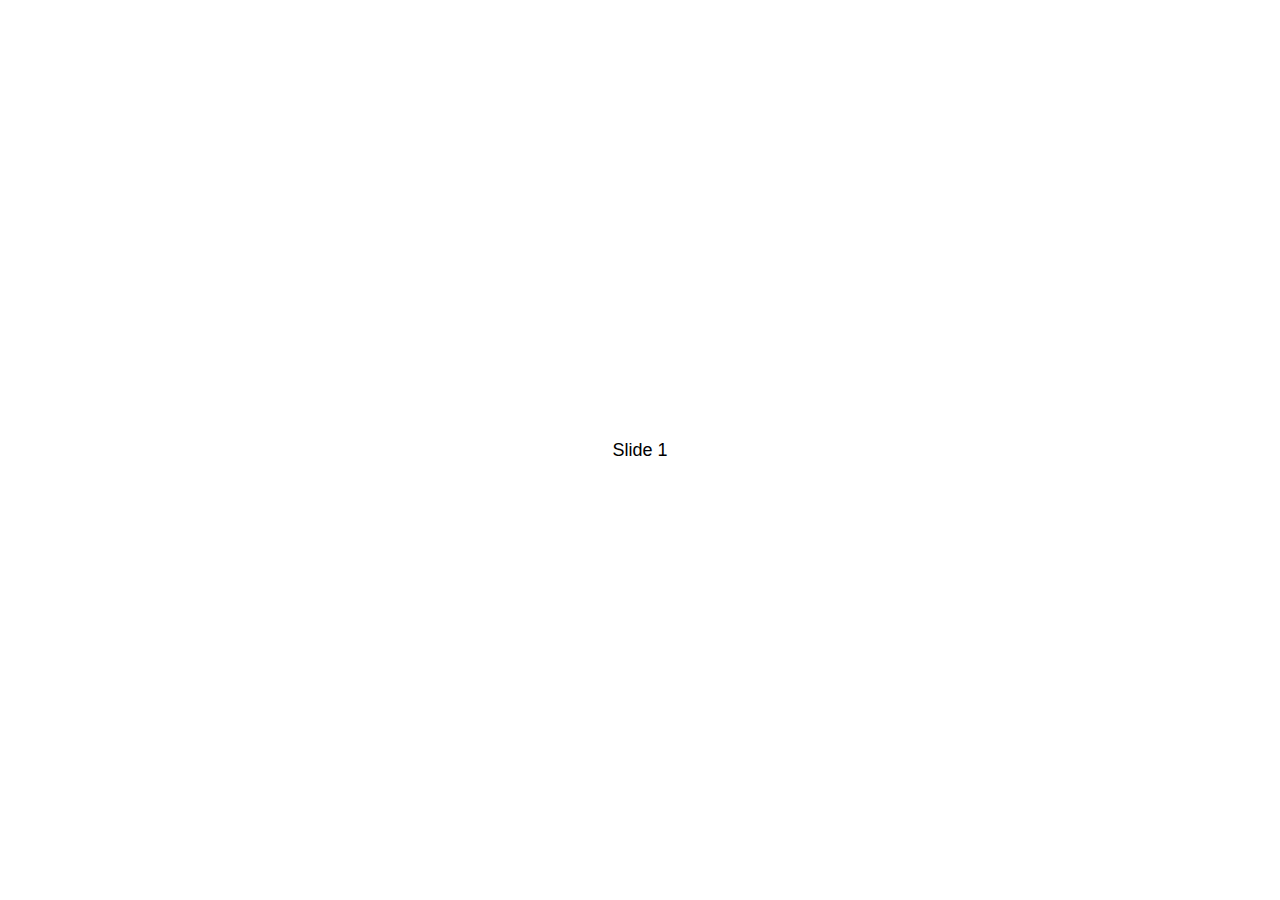
<file: src/main/webapp/swiper/demo/010-default.html>
<!DOCTYPE html>
<html lang="en">
  <head>
    <meta charset="utf-8" />
    <title>Swiper demo</title>
    <meta
      name="viewport"
      content="width=device-width, initial-scale=1, minimum-scale=1, maximum-scale=1"
    />
    <!-- Link Swiper's CSS -->
    <link
      rel="stylesheet"
      href="../swiper-bundle.min.css"
    />

    <!-- Demo styles -->
    <style>
      html,
      body {
        position: relative;
        height: 100%;
      }

      body {
        background: #eee;
        font-family: Helvetica Neue, Helvetica, Arial, sans-serif;
        font-size: 14px;
        color: #000;
        margin: 0;
        padding: 0;
      }

      .swiper {
        width: 100%;
        height: 100%;
      }

      .swiper-slide {
        text-align: center;
        font-size: 18px;
        background: #fff;

        /* Center slide text vertically */
        display: -webkit-box;
        display: -ms-flexbox;
        display: -webkit-flex;
        display: flex;
        -webkit-box-pack: center;
        -ms-flex-pack: center;
        -webkit-justify-content: center;
        justify-content: center;
        -webkit-box-align: center;
        -ms-flex-align: center;
        -webkit-align-items: center;
        align-items: center;
      }

      .swiper-slide img {
        display: block;
        width: 100%;
        height: 100%;
        object-fit: cover;
      }
    </style>
  </head>

  <body>
    <!-- Swiper -->
    <div class="swiper mySwiper">
      <div class="swiper-wrapper">
        <div class="swiper-slide">Slide 1</div>
        <div class="swiper-slide">Slide 2</div>
        <div class="swiper-slide">Slide 3</div>
        <div class="swiper-slide">Slide 4</div>
        <div class="swiper-slide">Slide 5</div>
        <div class="swiper-slide">Slide 6</div>
        <div class="swiper-slide">Slide 7</div>
        <div class="swiper-slide">Slide 8</div>
        <div class="swiper-slide">Slide 9</div>
      </div>
    </div>

    <!-- Swiper JS -->
    <script src="../swiper-bundle.min.js"></script>

    <!-- Initialize Swiper -->
    <script>
      var swiper = new Swiper(".mySwiper", {});
    </script>
  </body>
</html>
</file>
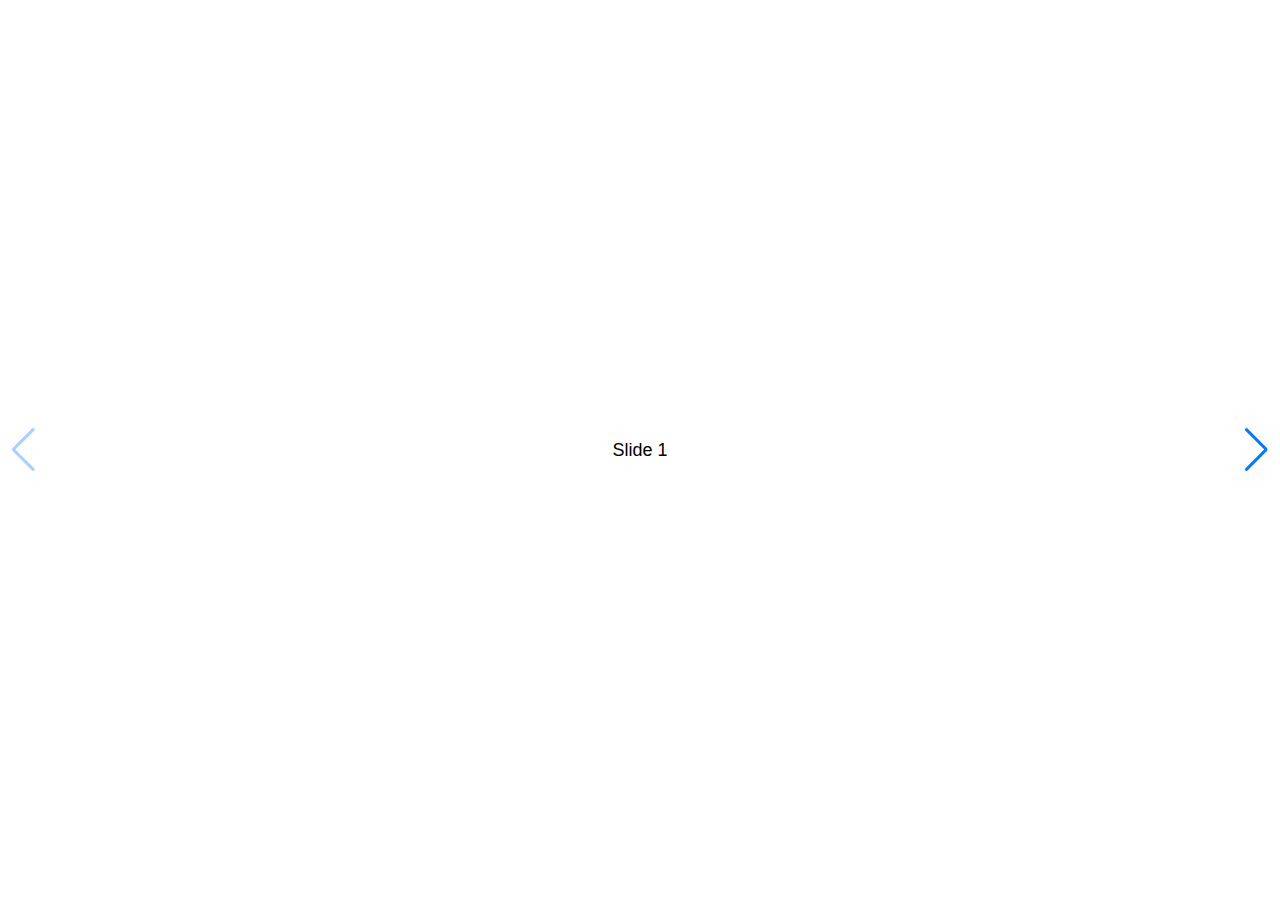
<file: src/main/webapp/swiper/demo/020-navigation.html>
<!DOCTYPE html>
<html lang="en">
  <head>
    <meta charset="utf-8" />
    <title>Swiper demo</title>
    <meta
      name="viewport"
      content="width=device-width, initial-scale=1, minimum-scale=1, maximum-scale=1"
    />
    <!-- Link Swiper's CSS -->
    <link
      rel="stylesheet"
      href="../swiper-bundle.min.css"
    />

    <!-- Demo styles -->
    <style>
      html,
      body {
        position: relative;
        height: 100%;
      }

      body {
        background: #eee;
        font-family: Helvetica Neue, Helvetica, Arial, sans-serif;
        font-size: 14px;
        color: #000;
        margin: 0;
        padding: 0;
      }

      .swiper {
        width: 100%;
        height: 100%;
      }

      .swiper-slide {
        text-align: center;
        font-size: 18px;
        background: #fff;

        /* Center slide text vertically */
        display: -webkit-box;
        display: -ms-flexbox;
        display: -webkit-flex;
        display: flex;
        -webkit-box-pack: center;
        -ms-flex-pack: center;
        -webkit-justify-content: center;
        justify-content: center;
        -webkit-box-align: center;
        -ms-flex-align: center;
        -webkit-align-items: center;
        align-items: center;
      }

      .swiper-slide img {
        display: block;
        width: 100%;
        height: 100%;
        object-fit: cover;
      }
    </style>
  </head>

  <body>
    <!-- Swiper -->
    <div class="swiper mySwiper">
      <div class="swiper-wrapper">
        <div class="swiper-slide">Slide 1</div>
        <div class="swiper-slide">Slide 2</div>
        <div class="swiper-slide">Slide 3</div>
        <div class="swiper-slide">Slide 4</div>
        <div class="swiper-slide">Slide 5</div>
        <div class="swiper-slide">Slide 6</div>
        <div class="swiper-slide">Slide 7</div>
        <div class="swiper-slide">Slide 8</div>
        <div class="swiper-slide">Slide 9</div>
      </div>
      <div class="swiper-button-next"></div>
      <div class="swiper-button-prev"></div>
    </div>

    <!-- Swiper JS -->
    <script src="../swiper-bundle.min.js"></script>

    <!-- Initialize Swiper -->
    <script>
      var swiper = new Swiper(".mySwiper", {
        navigation: {
          nextEl: ".swiper-button-next",
          prevEl: ".swiper-button-prev",
        },
      });
    </script>
  </body>
</html>
</file>
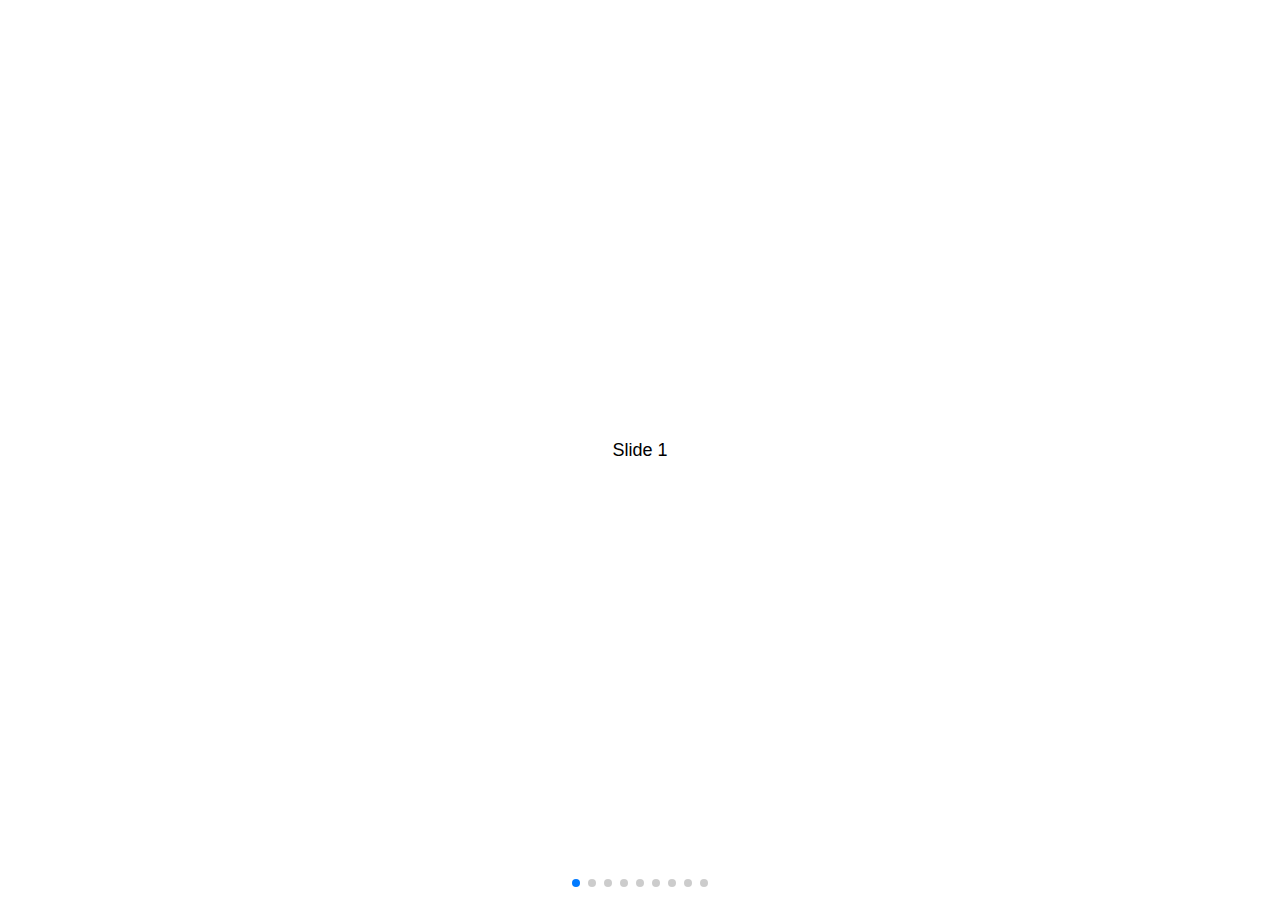
<file: src/main/webapp/swiper/demo/030-pagination.html>
<!DOCTYPE html>
<html lang="en">
  <head>
    <meta charset="utf-8" />
    <title>Swiper demo</title>
    <meta
      name="viewport"
      content="width=device-width, initial-scale=1, minimum-scale=1, maximum-scale=1"
    />
    <!-- Link Swiper's CSS -->
    <link
      rel="stylesheet"
      href="../swiper-bundle.min.css"
    />

    <!-- Demo styles -->
    <style>
      html,
      body {
        position: relative;
        height: 100%;
      }

      body {
        background: #eee;
        font-family: Helvetica Neue, Helvetica, Arial, sans-serif;
        font-size: 14px;
        color: #000;
        margin: 0;
        padding: 0;
      }

      .swiper {
        width: 100%;
        height: 100%;
      }

      .swiper-slide {
        text-align: center;
        font-size: 18px;
        background: #fff;

        /* Center slide text vertically */
        display: -webkit-box;
        display: -ms-flexbox;
        display: -webkit-flex;
        display: flex;
        -webkit-box-pack: center;
        -ms-flex-pack: center;
        -webkit-justify-content: center;
        justify-content: center;
        -webkit-box-align: center;
        -ms-flex-align: center;
        -webkit-align-items: center;
        align-items: center;
      }

      .swiper-slide img {
        display: block;
        width: 100%;
        height: 100%;
        object-fit: cover;
      }
    </style>
  </head>

  <body>
    <!-- Swiper -->
    <div class="swiper mySwiper">
      <div class="swiper-wrapper">
        <div class="swiper-slide">Slide 1</div>
        <div class="swiper-slide">Slide 2</div>
        <div class="swiper-slide">Slide 3</div>
        <div class="swiper-slide">Slide 4</div>
        <div class="swiper-slide">Slide 5</div>
        <div class="swiper-slide">Slide 6</div>
        <div class="swiper-slide">Slide 7</div>
        <div class="swiper-slide">Slide 8</div>
        <div class="swiper-slide">Slide 9</div>
      </div>
      <div class="swiper-pagination"></div>
    </div>

    <!-- Swiper JS -->
    <script src="../swiper-bundle.min.js"></script>

    <!-- Initialize Swiper -->
    <script>
      var swiper = new Swiper(".mySwiper", {
        pagination: {
          el: ".swiper-pagination",
        },
      });
    </script>
  </body>
</html>
</file>
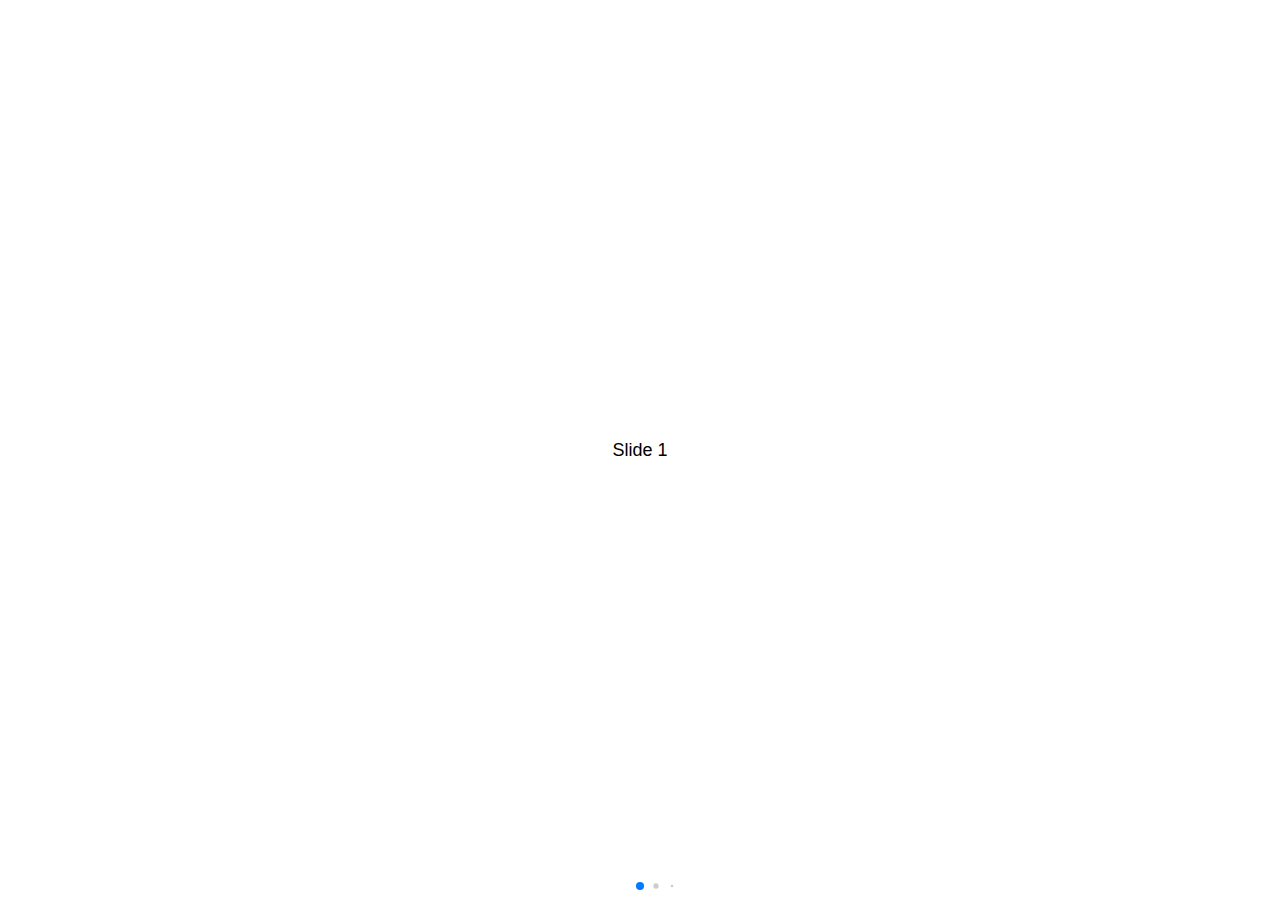
<file: src/main/webapp/swiper/demo/040-pagination-dynamic.html>
<!DOCTYPE html>
<html lang="en">
  <head>
    <meta charset="utf-8" />
    <title>Swiper demo</title>
    <meta
      name="viewport"
      content="width=device-width, initial-scale=1, minimum-scale=1, maximum-scale=1"
    />
    <!-- Link Swiper's CSS -->
    <link
      rel="stylesheet"
      href="../swiper-bundle.min.css"
    />

    <!-- Demo styles -->
    <style>
      html,
      body {
        position: relative;
        height: 100%;
      }

      body {
        background: #eee;
        font-family: Helvetica Neue, Helvetica, Arial, sans-serif;
        font-size: 14px;
        color: #000;
        margin: 0;
        padding: 0;
      }

      .swiper {
        width: 100%;
        height: 100%;
      }

      .swiper-slide {
        text-align: center;
        font-size: 18px;
        background: #fff;

        /* Center slide text vertically */
        display: -webkit-box;
        display: -ms-flexbox;
        display: -webkit-flex;
        display: flex;
        -webkit-box-pack: center;
        -ms-flex-pack: center;
        -webkit-justify-content: center;
        justify-content: center;
        -webkit-box-align: center;
        -ms-flex-align: center;
        -webkit-align-items: center;
        align-items: center;
      }

      .swiper-slide img {
        display: block;
        width: 100%;
        height: 100%;
        object-fit: cover;
      }
    </style>
  </head>

  <body>
    <!-- Swiper -->
    <div class="swiper mySwiper">
      <div class="swiper-wrapper">
        <div class="swiper-slide">Slide 1</div>
        <div class="swiper-slide">Slide 2</div>
        <div class="swiper-slide">Slide 3</div>
        <div class="swiper-slide">Slide 4</div>
        <div class="swiper-slide">Slide 5</div>
        <div class="swiper-slide">Slide 6</div>
        <div class="swiper-slide">Slide 7</div>
        <div class="swiper-slide">Slide 8</div>
        <div class="swiper-slide">Slide 9</div>
      </div>
      <div class="swiper-pagination"></div>
    </div>

    <!-- Swiper JS -->
    <script src="../swiper-bundle.min.js"></script>

    <!-- Initialize Swiper -->
    <script>
      var swiper = new Swiper(".mySwiper", {
        pagination: {
          el: ".swiper-pagination",
          dynamicBullets: true,
        },
      });
    </script>
  </body>
</html>
</file>
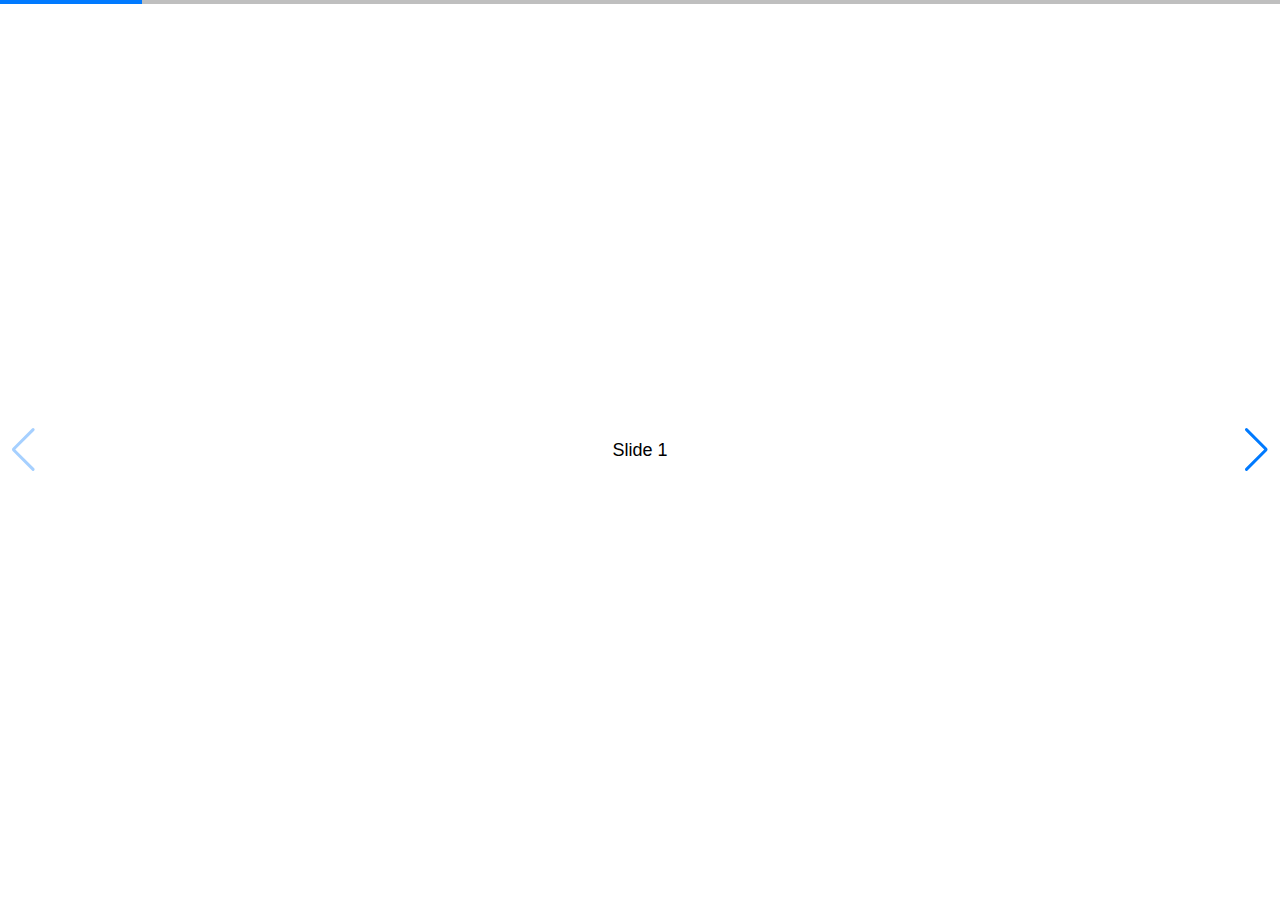
<file: src/main/webapp/swiper/demo/050-pagination-progress.html>
<!DOCTYPE html>
<html lang="en">
  <head>
    <meta charset="utf-8" />
    <title>Swiper demo</title>
    <meta
      name="viewport"
      content="width=device-width, initial-scale=1, minimum-scale=1, maximum-scale=1"
    />
    <!-- Link Swiper's CSS -->
    <link
      rel="stylesheet"
      href="../swiper-bundle.min.css"
    />

    <!-- Demo styles -->
    <style>
      html,
      body {
        position: relative;
        height: 100%;
      }

      body {
        background: #eee;
        font-family: Helvetica Neue, Helvetica, Arial, sans-serif;
        font-size: 14px;
        color: #000;
        margin: 0;
        padding: 0;
      }

      .swiper {
        width: 100%;
        height: 100%;
      }

      .swiper-slide {
        text-align: center;
        font-size: 18px;
        background: #fff;

        /* Center slide text vertically */
        display: -webkit-box;
        display: -ms-flexbox;
        display: -webkit-flex;
        display: flex;
        -webkit-box-pack: center;
        -ms-flex-pack: center;
        -webkit-justify-content: center;
        justify-content: center;
        -webkit-box-align: center;
        -ms-flex-align: center;
        -webkit-align-items: center;
        align-items: center;
      }

      .swiper-slide img {
        display: block;
        width: 100%;
        height: 100%;
        object-fit: cover;
      }
    </style>
  </head>

  <body>
    <!-- Swiper -->
    <div class="swiper mySwiper">
      <div class="swiper-wrapper">
        <div class="swiper-slide">Slide 1</div>
        <div class="swiper-slide">Slide 2</div>
        <div class="swiper-slide">Slide 3</div>
        <div class="swiper-slide">Slide 4</div>
        <div class="swiper-slide">Slide 5</div>
        <div class="swiper-slide">Slide 6</div>
        <div class="swiper-slide">Slide 7</div>
        <div class="swiper-slide">Slide 8</div>
        <div class="swiper-slide">Slide 9</div>
      </div>
      <div class="swiper-button-next"></div>
      <div class="swiper-button-prev"></div>
      <div class="swiper-pagination"></div>
    </div>

    <!-- Swiper JS -->
    <script src="../swiper-bundle.min.js"></script>

    <!-- Initialize Swiper -->
    <script>
      var swiper = new Swiper(".mySwiper", {
        pagination: {
          el: ".swiper-pagination",
          type: "progressbar",
        },
        navigation: {
          nextEl: ".swiper-button-next",
          prevEl: ".swiper-button-prev",
        },
      });
    </script>
  </body>
</html>
</file>
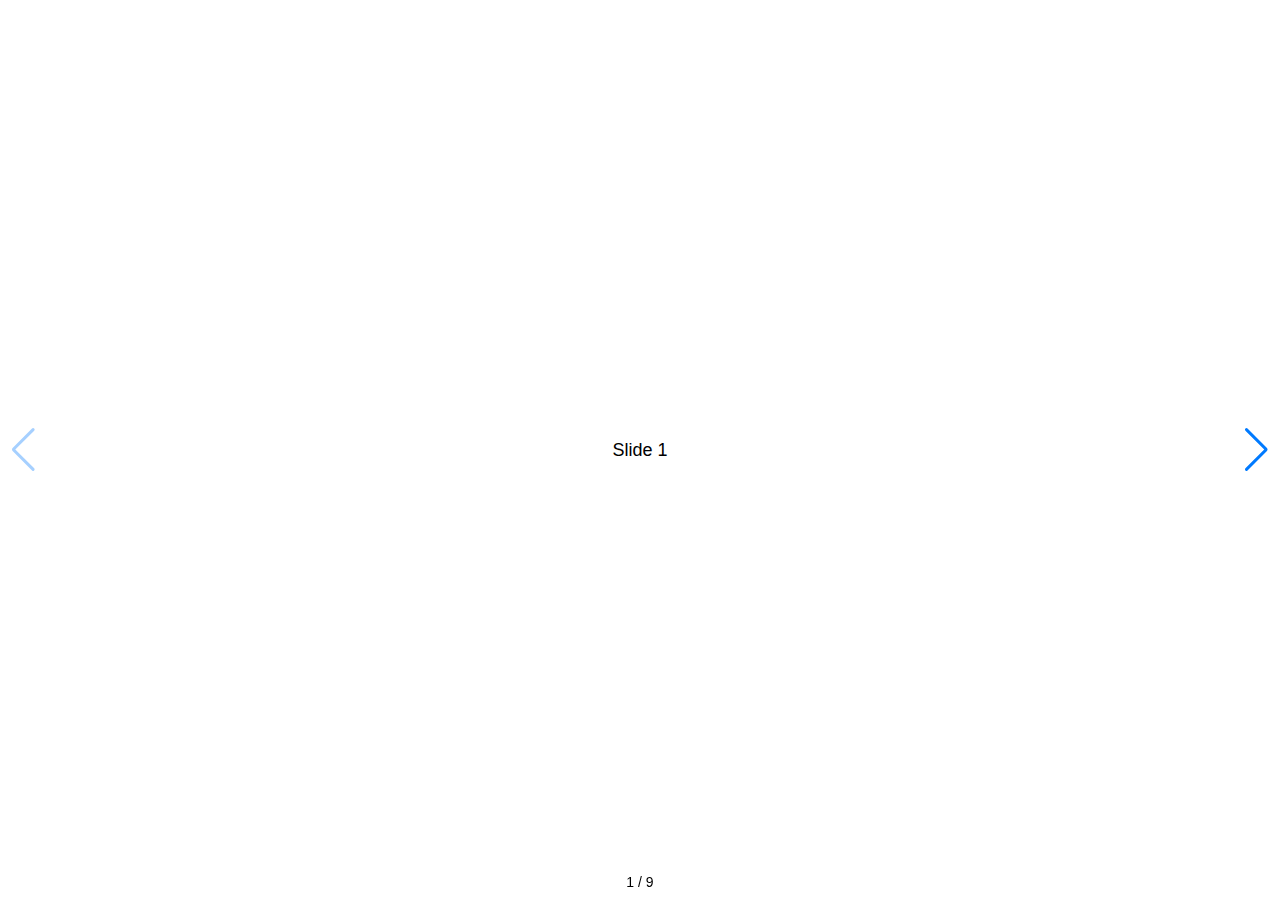
<file: src/main/webapp/swiper/demo/060-pagination-fraction.html>
<!DOCTYPE html>
<html lang="en">
  <head>
    <meta charset="utf-8" />
    <title>Swiper demo</title>
    <meta
      name="viewport"
      content="width=device-width, initial-scale=1, minimum-scale=1, maximum-scale=1"
    />
    <!-- Link Swiper's CSS -->
    <link
      rel="stylesheet"
      href="../swiper-bundle.min.css"
    />

    <!-- Demo styles -->
    <style>
      html,
      body {
        position: relative;
        height: 100%;
      }

      body {
        background: #eee;
        font-family: Helvetica Neue, Helvetica, Arial, sans-serif;
        font-size: 14px;
        color: #000;
        margin: 0;
        padding: 0;
      }

      .swiper {
        width: 100%;
        height: 100%;
      }

      .swiper-slide {
        text-align: center;
        font-size: 18px;
        background: #fff;

        /* Center slide text vertically */
        display: -webkit-box;
        display: -ms-flexbox;
        display: -webkit-flex;
        display: flex;
        -webkit-box-pack: center;
        -ms-flex-pack: center;
        -webkit-justify-content: center;
        justify-content: center;
        -webkit-box-align: center;
        -ms-flex-align: center;
        -webkit-align-items: center;
        align-items: center;
      }

      .swiper-slide img {
        display: block;
        width: 100%;
        height: 100%;
        object-fit: cover;
      }
    </style>
  </head>

  <body>
    <!-- Swiper -->
    <div class="swiper mySwiper">
      <div class="swiper-wrapper">
        <div class="swiper-slide">Slide 1</div>
        <div class="swiper-slide">Slide 2</div>
        <div class="swiper-slide">Slide 3</div>
        <div class="swiper-slide">Slide 4</div>
        <div class="swiper-slide">Slide 5</div>
        <div class="swiper-slide">Slide 6</div>
        <div class="swiper-slide">Slide 7</div>
        <div class="swiper-slide">Slide 8</div>
        <div class="swiper-slide">Slide 9</div>
      </div>
      <div class="swiper-button-next"></div>
      <div class="swiper-button-prev"></div>
      <div class="swiper-pagination"></div>
    </div>

    <!-- Swiper JS -->
    <script src="../swiper-bundle.min.js"></script>

    <!-- Initialize Swiper -->
    <script>
      var swiper = new Swiper(".mySwiper", {
        pagination: {
          el: ".swiper-pagination",
          type: "fraction",
        },
        navigation: {
          nextEl: ".swiper-button-next",
          prevEl: ".swiper-button-prev",
        },
      });
    </script>
  </body>
</html>
</file>
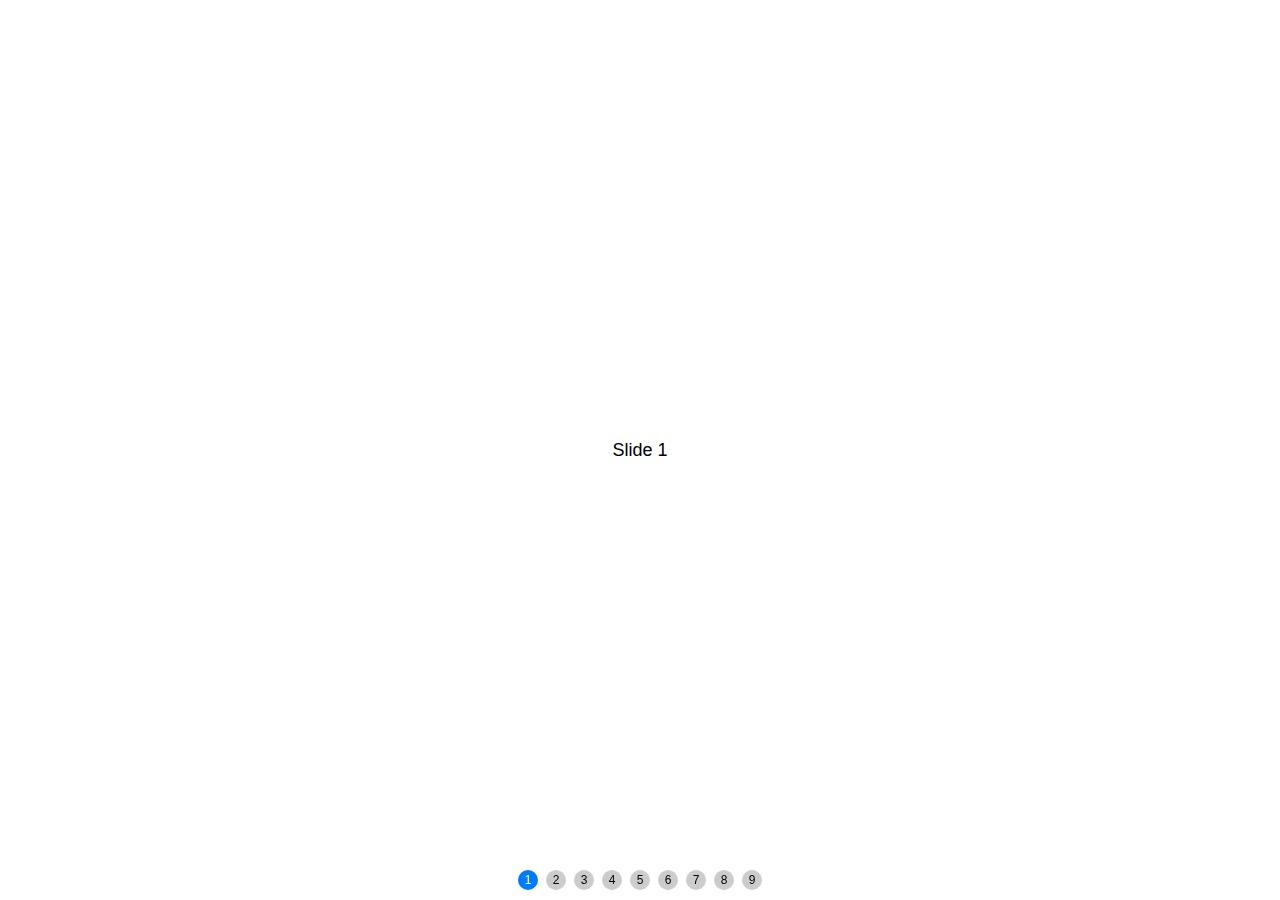
<file: src/main/webapp/swiper/demo/070-pagination-custom.html>
<!DOCTYPE html>
<html lang="en">
  <head>
    <meta charset="utf-8" />
    <title>Swiper demo</title>
    <meta
      name="viewport"
      content="width=device-width, initial-scale=1, minimum-scale=1, maximum-scale=1"
    />
    <!-- Link Swiper's CSS -->
    <link
      rel="stylesheet"
      href="../swiper-bundle.min.css"
    />

    <!-- Demo styles -->
    <style>
      html,
      body {
        position: relative;
        height: 100%;
      }

      body {
        background: #eee;
        font-family: Helvetica Neue, Helvetica, Arial, sans-serif;
        font-size: 14px;
        color: #000;
        margin: 0;
        padding: 0;
      }

      .swiper {
        width: 100%;
        height: 100%;
      }

      .swiper-slide {
        text-align: center;
        font-size: 18px;
        background: #fff;

        /* Center slide text vertically */
        display: -webkit-box;
        display: -ms-flexbox;
        display: -webkit-flex;
        display: flex;
        -webkit-box-pack: center;
        -ms-flex-pack: center;
        -webkit-justify-content: center;
        justify-content: center;
        -webkit-box-align: center;
        -ms-flex-align: center;
        -webkit-align-items: center;
        align-items: center;
      }

      .swiper-slide img {
        display: block;
        width: 100%;
        height: 100%;
        object-fit: cover;
      }

      .swiper-pagination-bullet {
        width: 20px;
        height: 20px;
        text-align: center;
        line-height: 20px;
        font-size: 12px;
        color: #000;
        opacity: 1;
        background: rgba(0, 0, 0, 0.2);
      }

      .swiper-pagination-bullet-active {
        color: #fff;
        background: #007aff;
      }
    </style>
  </head>

  <body>
    <!-- Swiper -->
    <div class="swiper mySwiper">
      <div class="swiper-wrapper">
        <div class="swiper-slide">Slide 1</div>
        <div class="swiper-slide">Slide 2</div>
        <div class="swiper-slide">Slide 3</div>
        <div class="swiper-slide">Slide 4</div>
        <div class="swiper-slide">Slide 5</div>
        <div class="swiper-slide">Slide 6</div>
        <div class="swiper-slide">Slide 7</div>
        <div class="swiper-slide">Slide 8</div>
        <div class="swiper-slide">Slide 9</div>
      </div>
      <div class="swiper-pagination"></div>
    </div>

    <!-- Swiper JS -->
    <script src="../swiper-bundle.min.js"></script>

    <!-- Initialize Swiper -->
    <script>
      var swiper = new Swiper(".mySwiper", {
        pagination: {
          el: ".swiper-pagination",
          clickable: true,
          renderBullet: function (index, className) {
            return '<span class="' + className + '">' + (index + 1) + "</span>";
          },
        },
      });
    </script>
  </body>
</html>
</file>
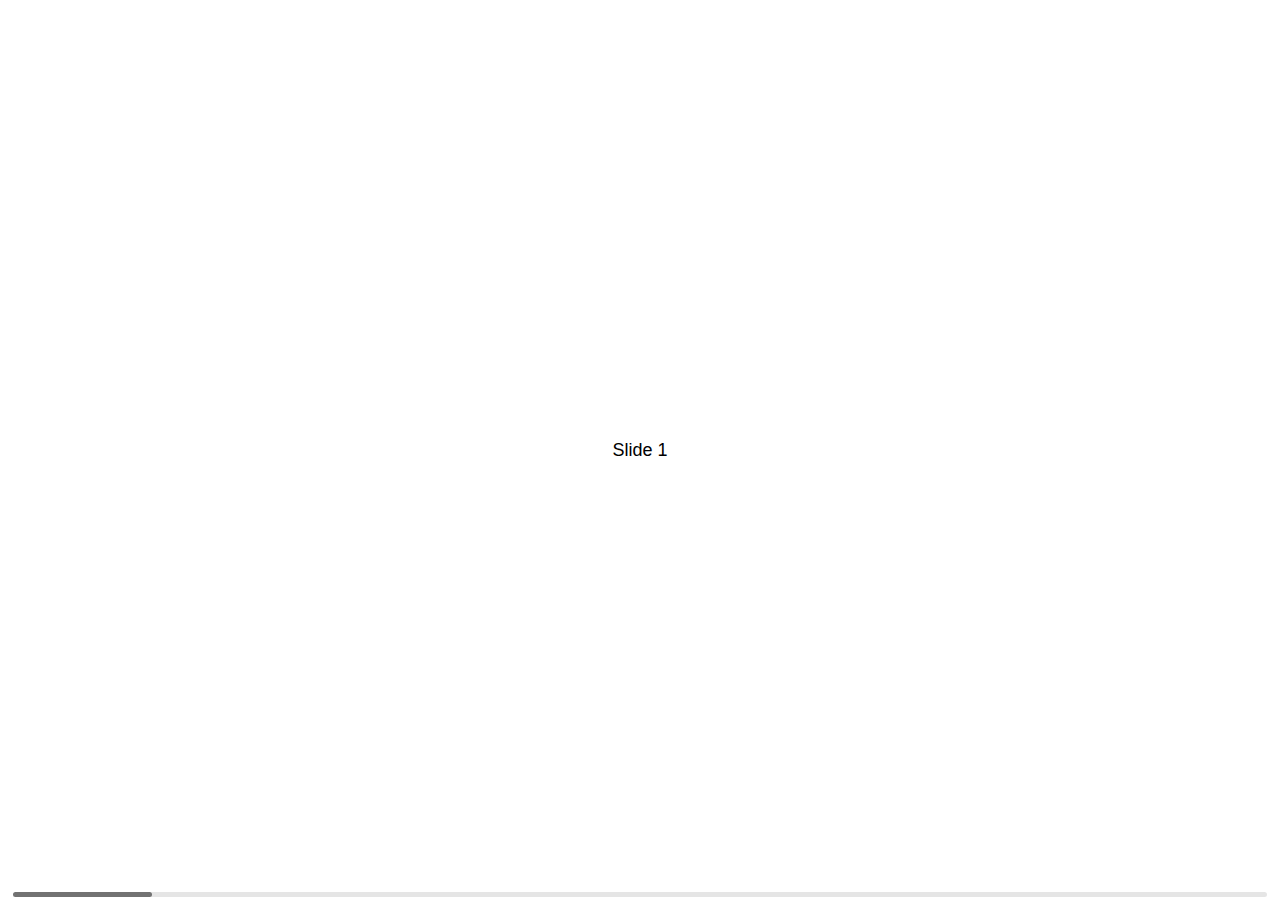
<file: src/main/webapp/swiper/demo/080-scrollbar.html>
<!DOCTYPE html>
<html lang="en">
  <head>
    <meta charset="utf-8" />
    <title>Swiper demo</title>
    <meta
      name="viewport"
      content="width=device-width, initial-scale=1, minimum-scale=1, maximum-scale=1"
    />
    <!-- Link Swiper's CSS -->
    <link
      rel="stylesheet"
      href="../swiper-bundle.min.css"
    />

    <!-- Demo styles -->
    <style>
      html,
      body {
        position: relative;
        height: 100%;
      }

      body {
        background: #eee;
        font-family: Helvetica Neue, Helvetica, Arial, sans-serif;
        font-size: 14px;
        color: #000;
        margin: 0;
        padding: 0;
      }

      .swiper {
        width: 100%;
        height: 100%;
      }

      .swiper-slide {
        text-align: center;
        font-size: 18px;
        background: #fff;

        /* Center slide text vertically */
        display: -webkit-box;
        display: -ms-flexbox;
        display: -webkit-flex;
        display: flex;
        -webkit-box-pack: center;
        -ms-flex-pack: center;
        -webkit-justify-content: center;
        justify-content: center;
        -webkit-box-align: center;
        -ms-flex-align: center;
        -webkit-align-items: center;
        align-items: center;
      }

      .swiper-slide img {
        display: block;
        width: 100%;
        height: 100%;
        object-fit: cover;
      }
    </style>
  </head>

  <body>
    <!-- Swiper -->
    <div class="swiper mySwiper">
      <div class="swiper-wrapper">
        <div class="swiper-slide">Slide 1</div>
        <div class="swiper-slide">Slide 2</div>
        <div class="swiper-slide">Slide 3</div>
        <div class="swiper-slide">Slide 4</div>
        <div class="swiper-slide">Slide 5</div>
        <div class="swiper-slide">Slide 6</div>
        <div class="swiper-slide">Slide 7</div>
        <div class="swiper-slide">Slide 8</div>
        <div class="swiper-slide">Slide 9</div>
      </div>
      <div class="swiper-scrollbar"></div>
    </div>

    <!-- Swiper JS -->
    <script src="../swiper-bundle.min.js"></script>

    <!-- Initialize Swiper -->
    <script>
      var swiper = new Swiper(".mySwiper", {
        scrollbar: {
          el: ".swiper-scrollbar",
          hide: true,
        },
      });
    </script>
  </body>
</html>
</file>
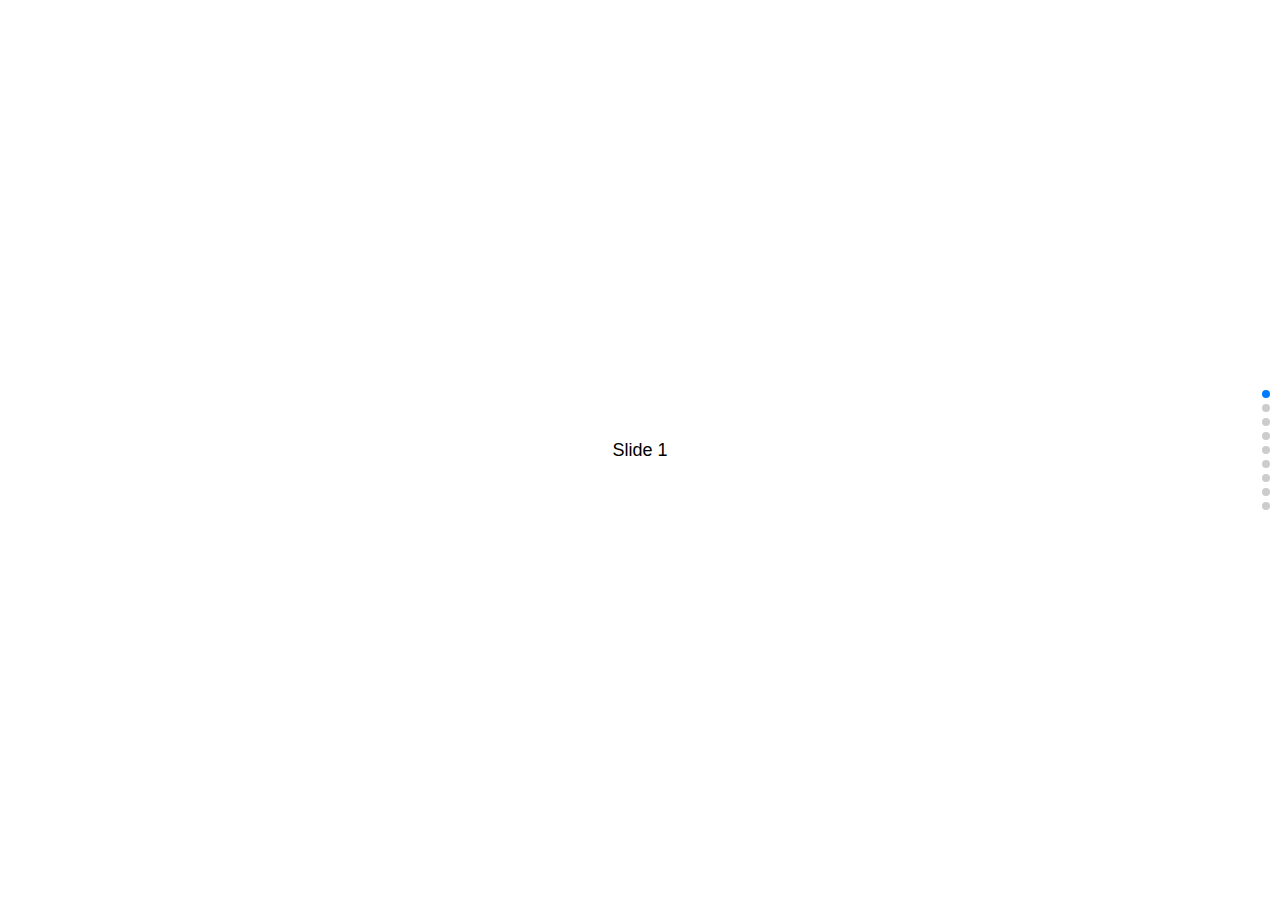
<file: src/main/webapp/swiper/demo/090-vertical.html>
<!DOCTYPE html>
<html lang="en">
  <head>
    <meta charset="utf-8" />
    <title>Swiper demo</title>
    <meta
      name="viewport"
      content="width=device-width, initial-scale=1, minimum-scale=1, maximum-scale=1"
    />
    <!-- Link Swiper's CSS -->
    <link
      rel="stylesheet"
      href="../swiper-bundle.min.css"
    />

    <!-- Demo styles -->
    <style>
      html,
      body {
        position: relative;
        height: 100%;
      }

      body {
        background: #eee;
        font-family: Helvetica Neue, Helvetica, Arial, sans-serif;
        font-size: 14px;
        color: #000;
        margin: 0;
        padding: 0;
      }

      .swiper {
        width: 100%;
        height: 100%;
      }

      .swiper-slide {
        text-align: center;
        font-size: 18px;
        background: #fff;

        /* Center slide text vertically */
        display: -webkit-box;
        display: -ms-flexbox;
        display: -webkit-flex;
        display: flex;
        -webkit-box-pack: center;
        -ms-flex-pack: center;
        -webkit-justify-content: center;
        justify-content: center;
        -webkit-box-align: center;
        -ms-flex-align: center;
        -webkit-align-items: center;
        align-items: center;
      }

      .swiper-slide img {
        display: block;
        width: 100%;
        height: 100%;
        object-fit: cover;
      }
    </style>
  </head>

  <body>
    <!-- Swiper -->
    <div class="swiper mySwiper">
      <div class="swiper-wrapper">
        <div class="swiper-slide">Slide 1</div>
        <div class="swiper-slide">Slide 2</div>
        <div class="swiper-slide">Slide 3</div>
        <div class="swiper-slide">Slide 4</div>
        <div class="swiper-slide">Slide 5</div>
        <div class="swiper-slide">Slide 6</div>
        <div class="swiper-slide">Slide 7</div>
        <div class="swiper-slide">Slide 8</div>
        <div class="swiper-slide">Slide 9</div>
      </div>
      <div class="swiper-pagination"></div>
    </div>

    <!-- Swiper JS -->
    <script src="../swiper-bundle.min.js"></script>

    <!-- Initialize Swiper -->
    <script>
      var swiper = new Swiper(".mySwiper", {
        direction: "vertical",
        pagination: {
          el: ".swiper-pagination",
          clickable: true,
        },
      });
    </script>
  </body>
</html>
</file>
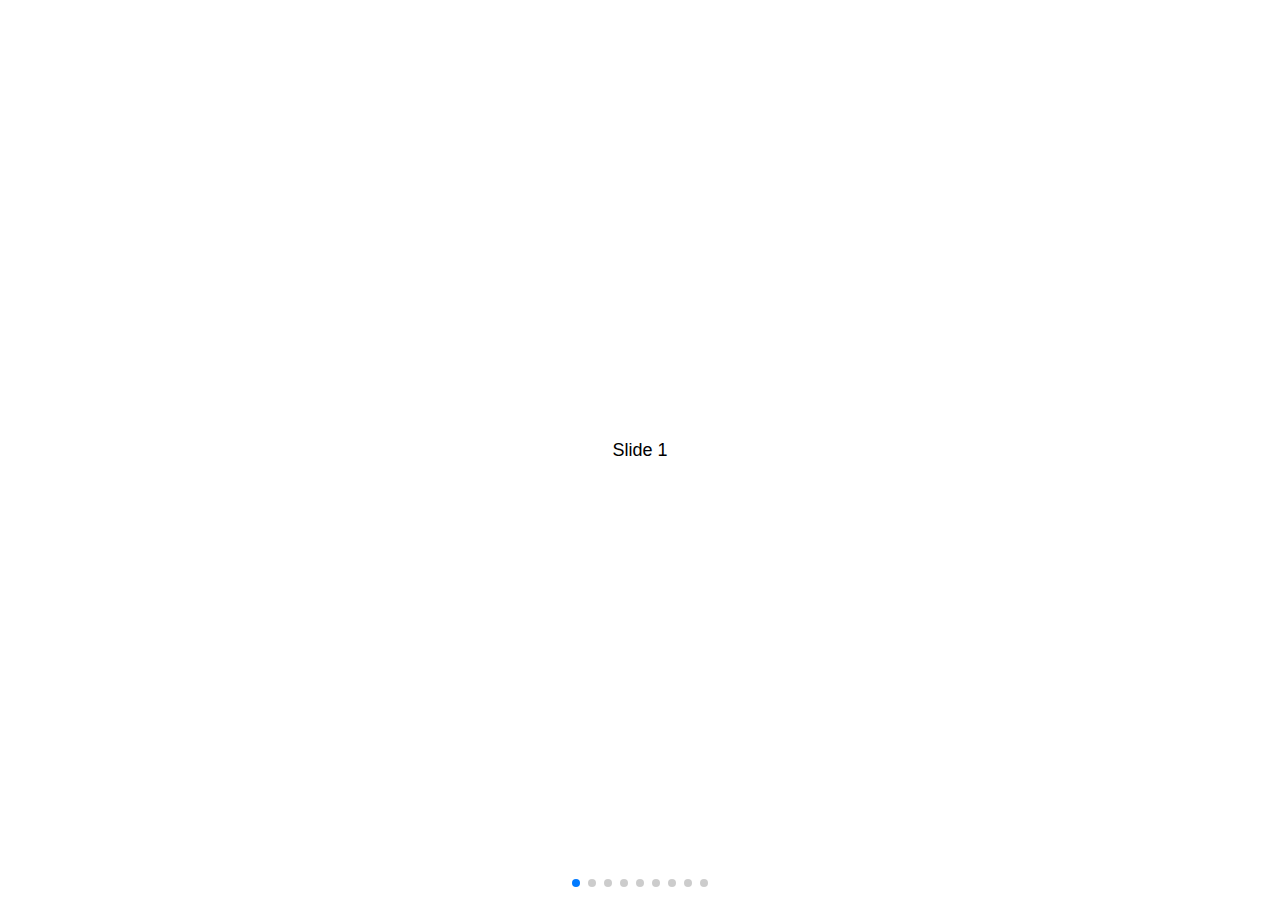
<file: src/main/webapp/swiper/demo/100-space-between.html>
<!DOCTYPE html>
<html lang="en">
  <head>
    <meta charset="utf-8" />
    <title>Swiper demo</title>
    <meta
      name="viewport"
      content="width=device-width, initial-scale=1, minimum-scale=1, maximum-scale=1"
    />
    <!-- Link Swiper's CSS -->
    <link
      rel="stylesheet"
      href="../swiper-bundle.min.css"
    />

    <!-- Demo styles -->
    <style>
      html,
      body {
        position: relative;
        height: 100%;
      }

      body {
        background: #eee;
        font-family: Helvetica Neue, Helvetica, Arial, sans-serif;
        font-size: 14px;
        color: #000;
        margin: 0;
        padding: 0;
      }

      .swiper {
        width: 100%;
        height: 100%;
      }

      .swiper-slide {
        text-align: center;
        font-size: 18px;
        background: #fff;

        /* Center slide text vertically */
        display: -webkit-box;
        display: -ms-flexbox;
        display: -webkit-flex;
        display: flex;
        -webkit-box-pack: center;
        -ms-flex-pack: center;
        -webkit-justify-content: center;
        justify-content: center;
        -webkit-box-align: center;
        -ms-flex-align: center;
        -webkit-align-items: center;
        align-items: center;
      }

      .swiper-slide img {
        display: block;
        width: 100%;
        height: 100%;
        object-fit: cover;
      }
    </style>
  </head>

  <body>
    <!-- Swiper -->
    <div class="swiper mySwiper">
      <div class="swiper-wrapper">
        <div class="swiper-slide">Slide 1</div>
        <div class="swiper-slide">Slide 2</div>
        <div class="swiper-slide">Slide 3</div>
        <div class="swiper-slide">Slide 4</div>
        <div class="swiper-slide">Slide 5</div>
        <div class="swiper-slide">Slide 6</div>
        <div class="swiper-slide">Slide 7</div>
        <div class="swiper-slide">Slide 8</div>
        <div class="swiper-slide">Slide 9</div>
      </div>
      <div class="swiper-pagination"></div>
    </div>

    <!-- Swiper JS -->
    <script src="../swiper-bundle.min.js"></script>

    <!-- Initialize Swiper -->
    <script>
      var swiper = new Swiper(".mySwiper", {
        spaceBetween: 30,
        pagination: {
          el: ".swiper-pagination",
          clickable: true,
        },
      });
    </script>
  </body>
</html>
</file>
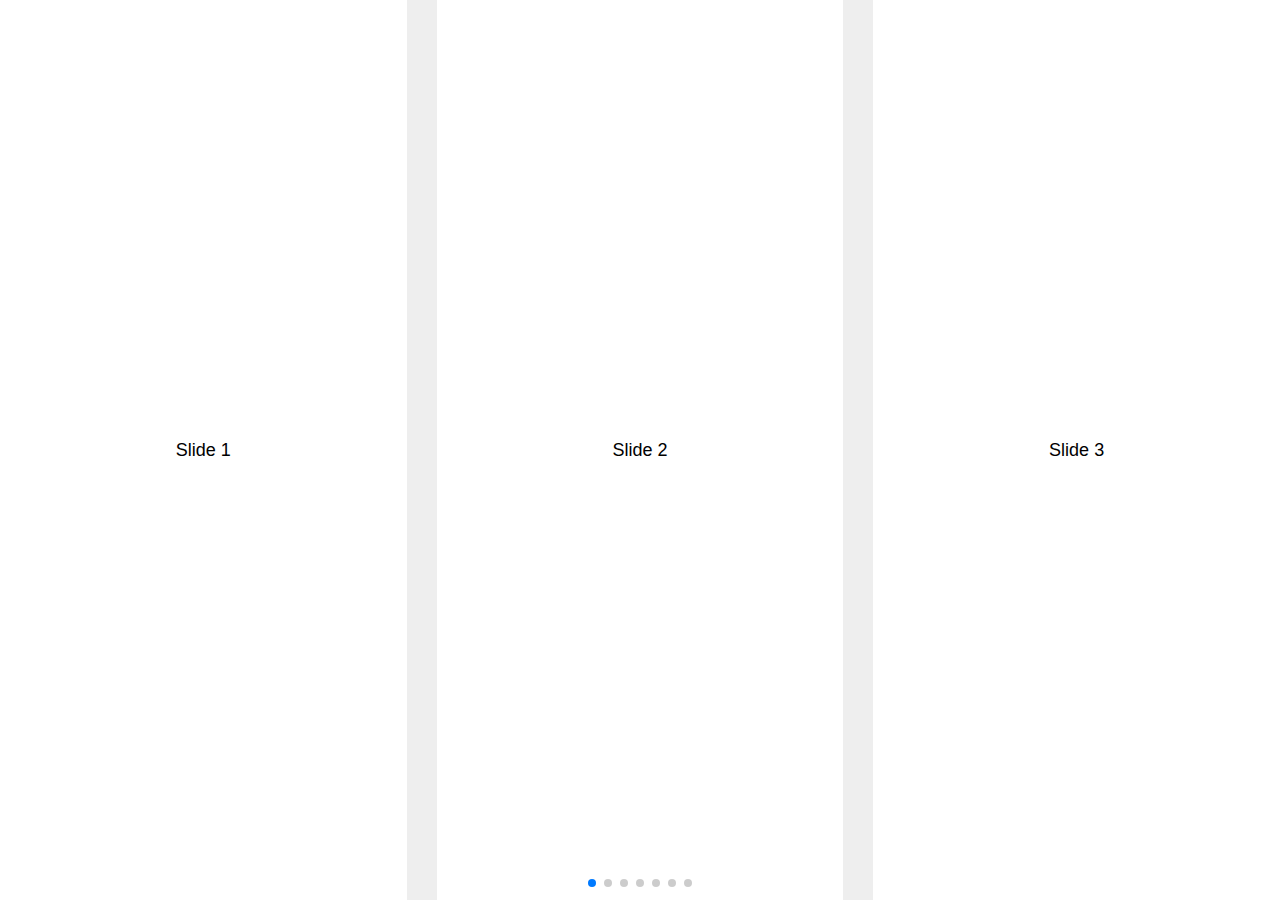
<file: src/main/webapp/swiper/demo/110-slides-per-view.html>
<!DOCTYPE html>
<html lang="en">
  <head>
    <meta charset="utf-8" />
    <title>Swiper demo</title>
    <meta
      name="viewport"
      content="width=device-width, initial-scale=1, minimum-scale=1, maximum-scale=1"
    />
    <!-- Link Swiper's CSS -->
    <link
      rel="stylesheet"
      href="../swiper-bundle.min.css"
    />

    <!-- Demo styles -->
    <style>
      html,
      body {
        position: relative;
        height: 100%;
      }

      body {
        background: #eee;
        font-family: Helvetica Neue, Helvetica, Arial, sans-serif;
        font-size: 14px;
        color: #000;
        margin: 0;
        padding: 0;
      }

      .swiper {
        width: 100%;
        height: 100%;
      }

      .swiper-slide {
        text-align: center;
        font-size: 18px;
        background: #fff;

        /* Center slide text vertically */
        display: -webkit-box;
        display: -ms-flexbox;
        display: -webkit-flex;
        display: flex;
        -webkit-box-pack: center;
        -ms-flex-pack: center;
        -webkit-justify-content: center;
        justify-content: center;
        -webkit-box-align: center;
        -ms-flex-align: center;
        -webkit-align-items: center;
        align-items: center;
      }

      .swiper-slide img {
        display: block;
        width: 100%;
        height: 100%;
        object-fit: cover;
      }
    </style>
  </head>

  <body>
    <!-- Swiper -->
    <div class="swiper mySwiper">
      <div class="swiper-wrapper">
        <div class="swiper-slide">Slide 1</div>
        <div class="swiper-slide">Slide 2</div>
        <div class="swiper-slide">Slide 3</div>
        <div class="swiper-slide">Slide 4</div>
        <div class="swiper-slide">Slide 5</div>
        <div class="swiper-slide">Slide 6</div>
        <div class="swiper-slide">Slide 7</div>
        <div class="swiper-slide">Slide 8</div>
        <div class="swiper-slide">Slide 9</div>
      </div>
      <div class="swiper-pagination"></div>
    </div>

    <!-- Swiper JS -->
    <script src="../swiper-bundle.min.js"></script>

    <!-- Initialize Swiper -->
    <script>
      var swiper = new Swiper(".mySwiper", {
        slidesPerView: 3,
        spaceBetween: 30,
        pagination: {
          el: ".swiper-pagination",
          clickable: true,
        },
      });
    </script>
  </body>
</html>
</file>
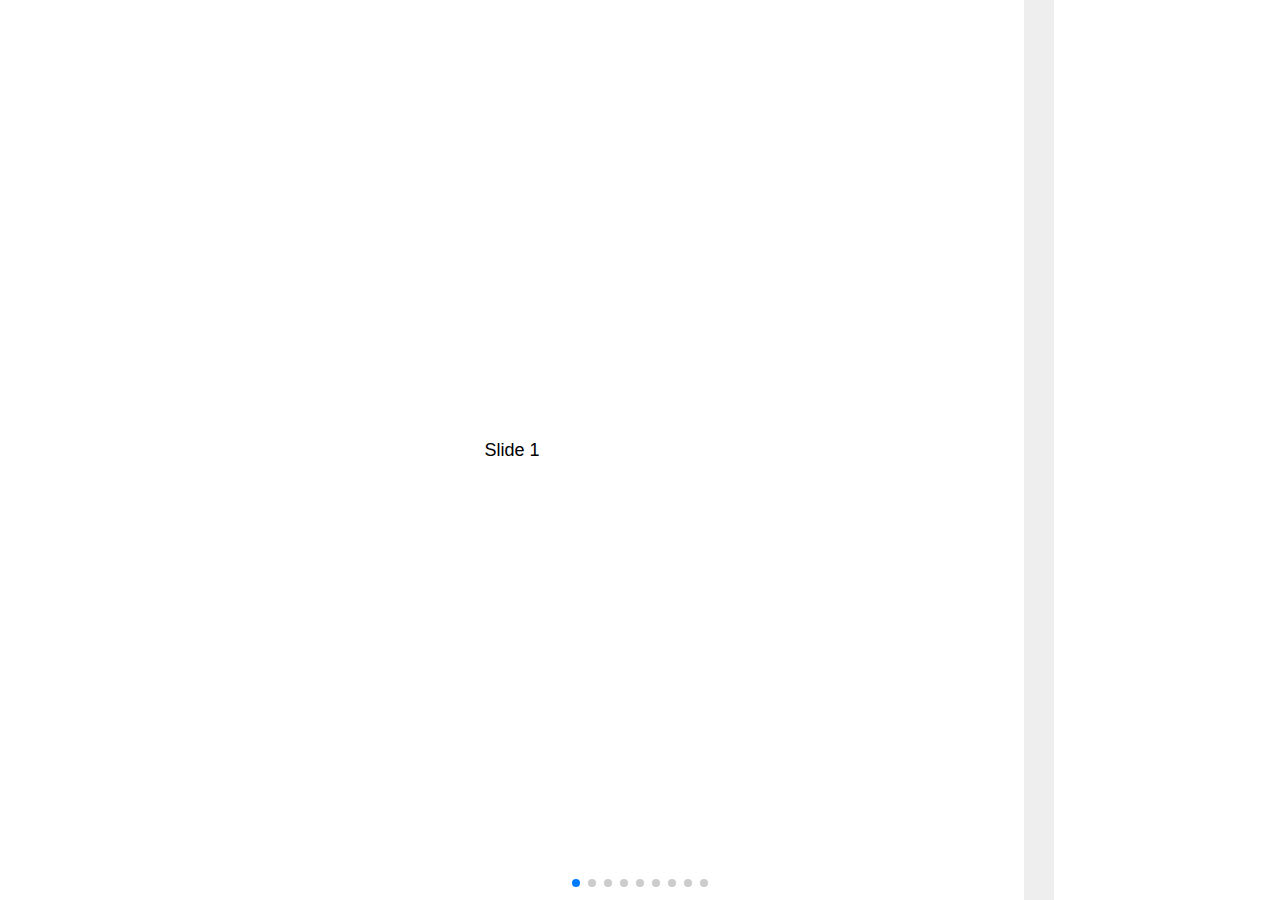
<file: src/main/webapp/swiper/demo/120-slides-per-view-auto.html>
<!DOCTYPE html>
<html lang="en">
  <head>
    <meta charset="utf-8" />
    <title>Swiper demo</title>
    <meta
      name="viewport"
      content="width=device-width, initial-scale=1, minimum-scale=1, maximum-scale=1"
    />
    <!-- Link Swiper's CSS -->
    <link
      rel="stylesheet"
      href="../swiper-bundle.min.css"
    />

    <!-- Demo styles -->
    <style>
      html,
      body {
        position: relative;
        height: 100%;
      }

      body {
        background: #eee;
        font-family: Helvetica Neue, Helvetica, Arial, sans-serif;
        font-size: 14px;
        color: #000;
        margin: 0;
        padding: 0;
      }

      .swiper {
        width: 100%;
        height: 100%;
      }

      .swiper-slide {
        text-align: center;
        font-size: 18px;
        background: #fff;

        /* Center slide text vertically */
        display: -webkit-box;
        display: -ms-flexbox;
        display: -webkit-flex;
        display: flex;
        -webkit-box-pack: center;
        -ms-flex-pack: center;
        -webkit-justify-content: center;
        justify-content: center;
        -webkit-box-align: center;
        -ms-flex-align: center;
        -webkit-align-items: center;
        align-items: center;
      }

      .swiper-slide img {
        display: block;
        width: 100%;
        height: 100%;
        object-fit: cover;
      }

      .swiper-slide {
        width: 80%;
      }

      .swiper-slide:nth-child(2n) {
        width: 60%;
      }

      .swiper-slide:nth-child(3n) {
        width: 40%;
      }
    </style>
  </head>

  <body>
    <!-- Swiper -->
    <div class="swiper mySwiper">
      <div class="swiper-wrapper">
        <div class="swiper-slide">Slide 1</div>
        <div class="swiper-slide">Slide 2</div>
        <div class="swiper-slide">Slide 3</div>
        <div class="swiper-slide">Slide 4</div>
        <div class="swiper-slide">Slide 5</div>
        <div class="swiper-slide">Slide 6</div>
        <div class="swiper-slide">Slide 7</div>
        <div class="swiper-slide">Slide 8</div>
        <div class="swiper-slide">Slide 9</div>
      </div>
      <div class="swiper-pagination"></div>
    </div>

    <!-- Swiper JS -->
    <script src="../swiper-bundle.min.js"></script>

    <!-- Initialize Swiper -->
    <script>
      var swiper = new Swiper(".mySwiper", {
        slidesPerView: "auto",
        spaceBetween: 30,
        pagination: {
          el: ".swiper-pagination",
          clickable: true,
        },
      });
    </script>
  </body>
</html>
</file>
